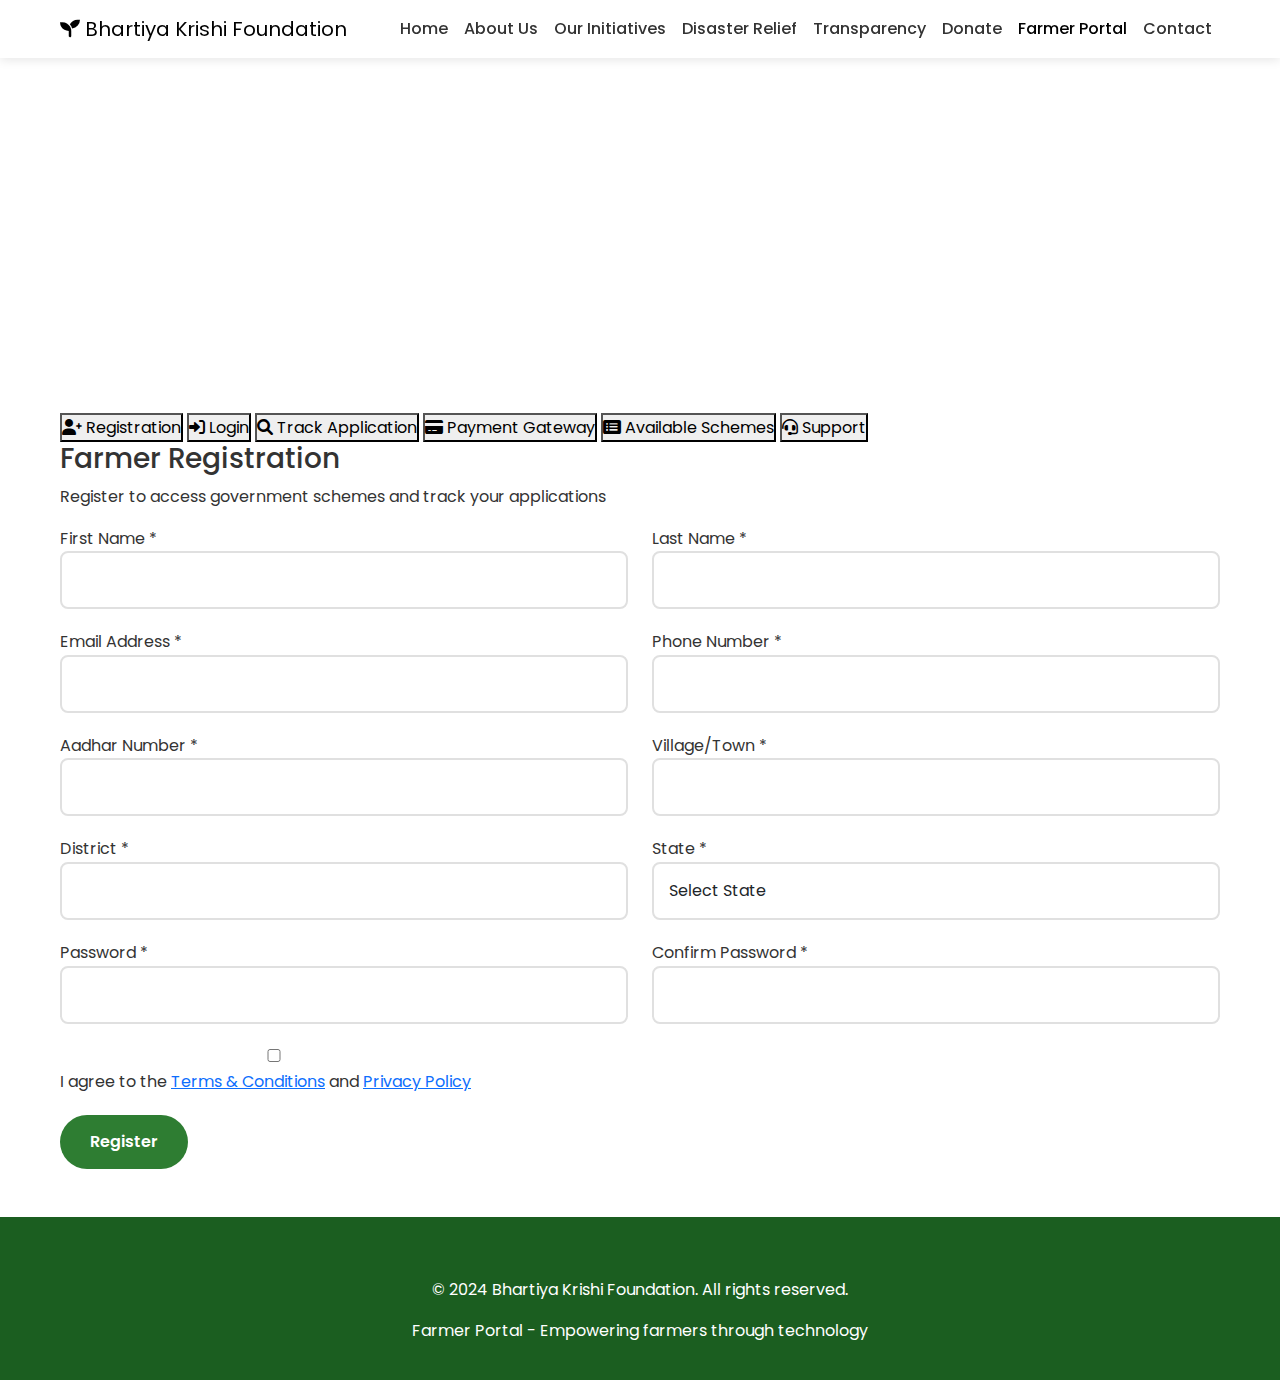
<file: farmer-portal.html>
<!DOCTYPE html>
<html lang="en">
<head>
    <meta charset="UTF-8">
    <meta name="viewport" content="width=device-width, initial-scale=1.0, maximum-scale=1.0, user-scalable=no">
    <title>Farmer Portal - Bhartiya Krishi Foundation</title>
    <meta name="description" content="Access government schemes, track applications, and manage payments through Bhartiya Krishi Foundation's comprehensive farmer portal.">
    
    <!-- Bootstrap CSS -->
    <link href="https://cdn.jsdelivr.net/npm/bootstrap@5.3.0/dist/css/bootstrap.min.css" rel="stylesheet">
    <!-- Custom CSS -->
    <link rel="stylesheet" href="styles.css">
    <!-- Google Fonts -->
    <link href="https://fonts.googleapis.com/css2?family=Poppins:wght@300;400;500;600;700&display=swap" rel="stylesheet">
    <!-- Font Awesome -->
    <link rel="stylesheet" href="https://cdnjs.cloudflare.com/ajax/libs/font-awesome/6.0.0/css/all.min.css">
    <!-- AOS Animation Library -->
    <link href="https://unpkg.com/aos@2.3.1/dist/aos.css" rel="stylesheet">
</head>
<body>
    <!-- Navigation -->
    <nav class="navbar navbar-expand-lg fixed-top" id="navbar">
        <div class="container">
            <a class="navbar-brand" href="index.html">
                <i class="fas fa-seedling"></i>
                <span>Bhartiya Krishi Foundation</span>
            </a>
            
            <button class="navbar-toggler" type="button" data-bs-toggle="collapse" data-bs-target="#navbarNav">
                <span class="navbar-toggler-icon"></span>
            </button>
            
            <div class="collapse navbar-collapse" id="navbarNav">
                <ul class="navbar-nav ms-auto">
                    <li class="nav-item">
                        <a class="nav-link" href="index.html">Home</a>
                    </li>
                    <li class="nav-item">
                        <a class="nav-link" href="index.html#about">About Us</a>
                    </li>
                    <li class="nav-item">
                        <a class="nav-link" href="index.html#initiatives">Our Initiatives</a>
                    </li>
                    <li class="nav-item">
                        <a class="nav-link" href="index.html#disaster-relief">Disaster Relief</a>
                    </li>
                    <li class="nav-item">
                        <a class="nav-link" href="index.html#transparency">Transparency</a>
                    </li>
                    <li class="nav-item">
                        <a class="nav-link" href="index.html#donate">Donate</a>
                    </li>
                    <li class="nav-item">
                        <a class="nav-link active" href="#farmer-portal">Farmer Portal</a>
                    </li>
                    <li class="nav-item">
                        <a class="nav-link" href="index.html#contact">Contact</a>
                    </li>
                </ul>
            </div>
        </div>
    </nav>

    <!-- Farmer Portal Header -->
    <section class="portal-header py-5 mt-5">
        <div class="container">
            <div class="row">
                <div class="col-12 text-center" data-aos="fade-up">
                    <h1 class="display-4 fw-bold text-primary mb-3">Farmer Portal</h1>
                    <p class="lead mb-4">Access government schemes, track applications, and manage payments</p>
                    <div class="portal-stats">
                        <div class="row">
                            <div class="col-md-3">
                                <div class="stat-item">
                                    <h3 class="counter" data-target="150000">0</h3>
                                    <p>Registered Farmers</p>
                                </div>
                            </div>
                            <div class="col-md-3">
                                <div class="stat-item">
                                    <h3 class="counter" data-target="450000000">0</h3>
                                    <p>Benefits Distributed (₹)</p>
                                </div>
                            </div>
                            <div class="col-md-3">
                                <div class="stat-item">
                                    <h3 class="counter" data-target="95">0</h3>
                                    <p>Success Rate (%)</p>
                                </div>
                            </div>
                            <div class="col-md-3">
                                <div class="stat-item">
                                    <h3 class="counter" data-target="24">0</h3>
                                    <p>Hours Support</p>
                                </div>
                            </div>
                        </div>
                    </div>
                </div>
            </div>
        </div>
    </section>

    <!-- Tab Navigation -->
    <section class="tab-section py-5">
        <div class="container">
            <div class="tab-container">
                <div class="tab-navigation">
                    <button class="tab-btn active" data-tab="registration">
                        <i class="fas fa-user-plus"></i>
                        <span>Registration</span>
                    </button>
                    <button class="tab-btn" data-tab="login">
                        <i class="fas fa-sign-in-alt"></i>
                        <span>Login</span>
                    </button>
                    <button class="tab-btn" data-tab="tracking">
                        <i class="fas fa-search"></i>
                        <span>Track Application</span>
                    </button>
                    <button class="tab-btn" data-tab="payment">
                        <i class="fas fa-credit-card"></i>
                        <span>Payment Gateway</span>
                    </button>
                    <button class="tab-btn" data-tab="schemes">
                        <i class="fas fa-list-alt"></i>
                        <span>Available Schemes</span>
                    </button>
                    <button class="tab-btn" data-tab="support">
                        <i class="fas fa-headset"></i>
                        <span>Support</span>
                    </button>
                </div>

                <!-- Tab Content -->
                <div class="tab-content">
                    <!-- Registration Tab -->
                    <div class="tab-pane active" id="registration">
                        <div class="form-container">
                            <h3>Farmer Registration</h3>
                            <p>Register to access government schemes and track your applications</p>
                            
                            <form id="farmerRegistrationForm" class="portal-form">
                                <div class="row">
                                    <div class="col-md-6">
                                        <div class="form-group">
                                            <label for="regFirstName">First Name *</label>
                                            <input type="text" id="regFirstName" name="firstName" class="form-control" required>
                                            <span class="error-message"></span>
                                        </div>
                                    </div>
                                    <div class="col-md-6">
                                        <div class="form-group">
                                            <label for="regLastName">Last Name *</label>
                                            <input type="text" id="regLastName" name="lastName" class="form-control" required>
                                            <span class="error-message"></span>
                                        </div>
                                    </div>
                                </div>
                                
                                <div class="row">
                                    <div class="col-md-6">
                                        <div class="form-group">
                                            <label for="regEmail">Email Address *</label>
                                            <input type="email" id="regEmail" name="email" class="form-control" required>
                                            <span class="error-message"></span>
                                        </div>
                                    </div>
                                    <div class="col-md-6">
                                        <div class="form-group">
                                            <label for="regPhone">Phone Number *</label>
                                            <input type="tel" id="regPhone" name="phone" class="form-control" required>
                                            <span class="error-message"></span>
                                        </div>
                                    </div>
                                </div>
                                
                                <div class="row">
                                    <div class="col-md-6">
                                        <div class="form-group">
                                            <label for="regAadhar">Aadhar Number *</label>
                                            <input type="text" id="regAadhar" name="aadhar" class="form-control" maxlength="12" required>
                                            <span class="error-message"></span>
                                        </div>
                                    </div>
                                    <div class="col-md-6">
                                        <div class="form-group">
                                            <label for="regVillage">Village/Town *</label>
                                            <input type="text" id="regVillage" name="village" class="form-control" required>
                                            <span class="error-message"></span>
                                        </div>
                                    </div>
                                </div>
                                
                                <div class="row">
                                    <div class="col-md-6">
                                        <div class="form-group">
                                            <label for="regDistrict">District *</label>
                                            <input type="text" id="regDistrict" name="district" class="form-control" required>
                                            <span class="error-message"></span>
                                        </div>
                                    </div>
                                    <div class="col-md-6">
                                        <div class="form-group">
                                            <label for="regState">State *</label>
                                            <select id="regState" name="state" class="form-control" required>
                                                <option value="">Select State</option>
                                                <option value="Andhra Pradesh">Andhra Pradesh</option>
                                                <option value="Bihar">Bihar</option>
                                                <option value="Gujarat">Gujarat</option>
                                                <option value="Haryana">Haryana</option>
                                                <option value="Karnataka">Karnataka</option>
                                                <option value="Madhya Pradesh">Madhya Pradesh</option>
                                                <option value="Maharashtra">Maharashtra</option>
                                                <option value="Punjab">Punjab</option>
                                                <option value="Rajasthan">Rajasthan</option>
                                                <option value="Tamil Nadu">Tamil Nadu</option>
                                                <option value="Uttar Pradesh">Uttar Pradesh</option>
                                                <option value="West Bengal">West Bengal</option>
                                            </select>
                                            <span class="error-message"></span>
                                        </div>
                                    </div>
                                </div>
                                
                                <div class="row">
                                    <div class="col-md-6">
                                        <div class="form-group">
                                            <label for="regPassword">Password *</label>
                                            <input type="password" id="regPassword" name="password" class="form-control" required>
                                            <span class="error-message"></span>
                                        </div>
                                    </div>
                                    <div class="col-md-6">
                                        <div class="form-group">
                                            <label for="regConfirmPassword">Confirm Password *</label>
                                            <input type="password" id="regConfirmPassword" name="confirmPassword" class="form-control" required>
                                            <span class="error-message"></span>
                                        </div>
                                    </div>
                                </div>
                                
                                <div class="form-group">
                                    <label class="checkbox-label">
                                        <input type="checkbox" id="regTerms" name="terms" required>
                                        <span class="checkmark"></span>
                                        I agree to the <a href="#" class="link">Terms & Conditions</a> and <a href="#" class="link">Privacy Policy</a>
                                    </label>
                                    <span class="error-message"></span>
                                </div>
                                
                                <button type="submit" class="btn btn-primary btn-full">
                                    <span class="btn-text">Register</span>
                                    <i class="fas fa-spinner fa-spin btn-loader" style="display: none;"></i>
                                </button>
                            </form>
                        </div>
                    </div>

                    <!-- Login Tab -->
                    <div class="tab-pane" id="login">
                        <div class="form-container">
                            <h3>Farmer Login</h3>
                            <p>Access your account to manage applications and track benefits</p>
                            
                            <form id="farmerLoginForm" class="portal-form">
                                <div class="form-group">
                                    <label for="loginEmail">Email Address or Aadhar Number *</label>
                                    <input type="text" id="loginEmail" name="loginId" class="form-control" required>
                                    <span class="error-message"></span>
                                </div>
                                
                                <div class="form-group">
                                    <label for="loginPassword">Password *</label>
                                    <input type="password" id="loginPassword" name="password" class="form-control" required>
                                    <span class="error-message"></span>
                                </div>
                                
                                <div class="form-group">
                                    <label class="checkbox-label">
                                        <input type="checkbox" id="rememberMe" name="rememberMe">
                                        <span class="checkmark"></span>
                                        Remember me
                                    </label>
                                </div>
                                
                                <button type="submit" class="btn btn-primary btn-full">
                                    <span class="btn-text">Login</span>
                                    <i class="fas fa-spinner fa-spin btn-loader" style="display: none;"></i>
                                </button>
                                
                                <div class="form-links">
                                    <a href="#" class="link">Forgot Password?</a>
                                    <a href="#" class="link">Need Help?</a>
                                </div>
                            </form>
                        </div>
                    </div>

                    <!-- Tracking Tab -->
                    <div class="tab-pane" id="tracking">
                        <div class="form-container">
                            <h3>Track Your Application</h3>
                            <p>Check the status of your government scheme applications</p>
                            
                            <form id="trackingForm" class="portal-form">
                                <div class="form-group">
                                    <label for="trackingId">Application ID or Aadhar Number *</label>
                                    <input type="text" id="trackingId" name="trackingId" class="form-control" placeholder="Enter Application ID or Aadhar Number" required>
                                    <span class="error-message"></span>
                                </div>
                                
                                <div class="form-group">
                                    <label for="trackingPhone">Phone Number *</label>
                                    <input type="tel" id="trackingPhone" name="phone" class="form-control" placeholder="Enter registered phone number" required>
                                    <span class="error-message"></span>
                                </div>
                                
                                <button type="submit" class="btn btn-primary btn-full">
                                    <span class="btn-text">Track Application</span>
                                    <i class="fas fa-spinner fa-spin btn-loader" style="display: none;"></i>
                                </button>
                            </form>
                            
                            <!-- Tracking Results -->
                            <div id="trackingResults" class="tracking-results" style="display: none;">
                                <h4>Application Status</h4>
                                <div class="status-timeline">
                                    <div class="status-step completed">
                                        <div class="status-icon">
                                            <i class="fas fa-check"></i>
                                        </div>
                                        <div class="status-content">
                                            <h5>Application Submitted</h5>
                                            <p>Your application has been successfully submitted</p>
                                            <span class="status-date">15 Dec 2024</span>
                                        </div>
                                    </div>
                                    <div class="status-step completed">
                                        <div class="status-icon">
                                            <i class="fas fa-check"></i>
                                        </div>
                                        <div class="status-content">
                                            <h5>Under Review</h5>
                                            <p>Your application is being reviewed by our team</p>
                                            <span class="status-date">18 Dec 2024</span>
                                        </div>
                                    </div>
                                    <div class="status-step active">
                                        <div class="status-icon">
                                            <i class="fas fa-clock"></i>
                                        </div>
                                        <div class="status-content">
                                            <h5>Verification in Progress</h5>
                                            <p>Document verification is currently in progress</p>
                                            <span class="status-date">Current</span>
                                        </div>
                                    </div>
                                    <div class="status-step">
                                        <div class="status-icon">
                                            <i class="fas fa-hourglass-half"></i>
                                        </div>
                                        <div class="status-content">
                                            <h5>Approval Pending</h5>
                                            <p>Awaiting final approval from authorities</p>
                                        </div>
                                    </div>
                                    <div class="status-step">
                                        <div class="status-icon">
                                            <i class="fas fa-money-bill-wave"></i>
                                        </div>
                                        <div class="status-content">
                                            <h5>Payment Processing</h5>
                                            <p>Payment will be processed upon approval</p>
                                        </div>
                                    </div>
                                </div>
                            </div>
                        </div>
                    </div>

                    <!-- Payment Tab -->
                    <div class="tab-pane" id="payment">
                        <div class="form-container">
                            <h3>Payment Gateway</h3>
                            <p>Secure payment processing for scheme applications and fees</p>
                            
                            <form id="paymentForm" class="portal-form">
                                <div class="form-group">
                                    <label for="paymentType">Payment Type *</label>
                                    <select id="paymentType" name="paymentType" class="form-control" required>
                                        <option value="">Select Payment Type</option>
                                        <option value="application_fee">Application Fee</option>
                                        <option value="processing_fee">Processing Fee</option>
                                        <option value="verification_fee">Verification Fee</option>
                                        <option value="donation">Donation</option>
                                    </select>
                                    <span class="error-message"></span>
                                </div>
                                
                                <div class="form-group">
                                    <label for="paymentAmount">Amount (₹) *</label>
                                    <input type="number" id="paymentAmount" name="amount" class="form-control" min="1" step="0.01" required>
                                    <span class="error-message"></span>
                                </div>
                                
                                <div class="form-group">
                                    <label for="paymentName">Cardholder Name *</label>
                                    <input type="text" id="paymentName" name="cardholderName" class="form-control" required>
                                    <span class="error-message"></span>
                                </div>
                                
                                <div class="form-group">
                                    <label for="paymentCard">Card Number *</label>
                                    <input type="text" id="paymentCard" name="cardNumber" class="form-control" maxlength="19" placeholder="1234 5678 9012 3456" required>
                                    <span class="error-message"></span>
                                </div>
                                
                                <div class="row">
                                    <div class="col-md-6">
                                        <div class="form-group">
                                            <label for="paymentExpiry">Expiry Date *</label>
                                            <input type="text" id="paymentExpiry" name="expiry" class="form-control" placeholder="MM/YY" maxlength="5" required>
                                            <span class="error-message"></span>
                                        </div>
                                    </div>
                                    <div class="col-md-6">
                                        <div class="form-group">
                                            <label for="paymentCvv">CVV *</label>
                                            <input type="text" id="paymentCvv" name="cvv" class="form-control" maxlength="4" required>
                                            <span class="error-message"></span>
                                        </div>
                                    </div>
                                </div>
                                
                                <div class="form-group">
                                    <label class="checkbox-label">
                                        <input type="checkbox" id="saveCard" name="saveCard">
                                        <span class="checkmark"></span>
                                        Save card for future payments
                                    </label>
                                </div>
                                
                                <button type="submit" class="btn btn-primary btn-full">
                                    <span class="btn-text">Process Payment</span>
                                    <i class="fas fa-spinner fa-spin btn-loader" style="display: none;"></i>
                                </button>
                            </form>
                            
                            <!-- Payment Security Notice -->
                            <div class="security-notice">
                                <i class="fas fa-shield-alt"></i>
                                <div>
                                    <h5>Secure Payment</h5>
                                    <p>Your payment information is encrypted and secure. We use industry-standard SSL encryption to protect your data.</p>
                                </div>
                            </div>
                        </div>
                    </div>

                    <!-- Schemes Tab -->
                    <div class="tab-pane" id="schemes">
                        <div class="schemes-container">
                            <h3>Available Government Schemes</h3>
                            <p>Browse and apply for government schemes available through our platform</p>
                            
                            <div class="row">
                                <div class="col-md-6 mb-4">
                                    <div class="scheme-card">
                                        <div class="scheme-icon">
                                            <i class="fas fa-hand-holding-usd"></i>
                                        </div>
                                        <h4>PM-KISAN</h4>
                                        <p>Direct income support of ₹6,000 per year to eligible farmer families</p>
                                        <ul>
                                            <li>Annual benefit of ₹6,000</li>
                                            <li>Direct bank transfer</li>
                                            <li>No intermediaries</li>
                                        </ul>
                                        <a href="#registration" class="btn btn-primary">Apply Now</a>
                                    </div>
                                </div>
                                <div class="col-md-6 mb-4">
                                    <div class="scheme-card">
                                        <div class="scheme-icon">
                                            <i class="fas fa-seedling"></i>
                                        </div>
                                        <h4>Free Seed Distribution</h4>
                                        <p>Government-provided seeds delivered directly to farmers</p>
                                        <ul>
                                            <li>Quality assured seeds</li>
                                            <li>Multiple crop varieties</li>
                                            <li>Free of cost</li>
                                        </ul>
                                        <a href="#registration" class="btn btn-primary">Apply Now</a>
                                    </div>
                                </div>
                                <div class="col-md-6 mb-4">
                                    <div class="scheme-card">
                                        <div class="scheme-icon">
                                            <i class="fas fa-tractor"></i>
                                        </div>
                                        <h4>Equipment Support</h4>
                                        <p>Modern farming equipment and tools through government schemes</p>
                                        <ul>
                                            <li>Subsidized equipment</li>
                                            <li>Latest technology</li>
                                            <li>Installment options</li>
                                        </ul>
                                        <a href="#registration" class="btn btn-primary">Apply Now</a>
                                    </div>
                                </div>
                                <div class="col-md-6 mb-4">
                                    <div class="scheme-card">
                                        <div class="scheme-icon">
                                            <i class="fas fa-shield-alt"></i>
                                        </div>
                                        <h4>Crop Insurance</h4>
                                        <p>Comprehensive crop insurance coverage for farmers</p>
                                        <ul>
                                            <li>Natural disaster coverage</li>
                                            <li>Pest damage protection</li>
                                            <li>Affordable premiums</li>
                                        </ul>
                                        <a href="#registration" class="btn btn-primary">Apply Now</a>
                                    </div>
                                </div>
                            </div>
                        </div>
                    </div>

                    <!-- Support Tab -->
                    <div class="tab-pane" id="support">
                        <div class="support-container">
                            <h3>Farmer Support</h3>
                            <p>Get help and support for all your queries and issues</p>
                            
                            <div class="row">
                                <div class="col-md-6 mb-4">
                                    <div class="support-card">
                                        <div class="support-icon">
                                            <i class="fas fa-phone"></i>
                                        </div>
                                        <h4>24/7 Helpline</h4>
                                        <p>Call our dedicated helpline for immediate assistance</p>
                                        <a href="tel:+919876543210" class="btn btn-primary">Call Now</a>
                                    </div>
                                </div>
                                <div class="col-md-6 mb-4">
                                    <div class="support-card">
                                        <div class="support-icon">
                                            <i class="fas fa-comments"></i>
                                        </div>
                                        <h4>Live Chat</h4>
                                        <p>Chat with our support team for real-time assistance</p>
                                        <button class="btn btn-primary" onclick="startLiveChat()">Start Chat</button>
                                    </div>
                                </div>
                                <div class="col-md-6 mb-4">
                                    <div class="support-card">
                                        <div class="support-icon">
                                            <i class="fas fa-envelope"></i>
                                        </div>
                                        <h4>Email Support</h4>
                                        <p>Send us an email for detailed assistance</p>
                                        <a href="mailto:support@bhartiyakrishifoundation.org" class="btn btn-primary">Send Email</a>
                                    </div>
                                </div>
                                <div class="col-md-6 mb-4">
                                    <div class="support-card">
                                        <div class="support-icon">
                                            <i class="fas fa-question-circle"></i>
                                        </div>
                                        <h4>FAQs</h4>
                                        <p>Find answers to commonly asked questions</p>
                                        <button class="btn btn-primary" onclick="showFAQs()">View FAQs</button>
                                    </div>
                                </div>
                            </div>
                        </div>
                    </div>
                </div>
            </div>
        </div>
    </section>

    <!-- Footer -->
    <footer class="footer">
        <div class="container">
            <div class="row">
                <div class="col-12 text-center">
                    <p>&copy; 2024 Bhartiya Krishi Foundation. All rights reserved.</p>
                    <p>Farmer Portal - Empowering farmers through technology</p>
                </div>
            </div>
        </div>
    </footer>

    <!-- Notification Container -->
    <div id="notificationContainer" class="notification-container"></div>

    <!-- Bootstrap JS -->
    <script src="https://cdn.jsdelivr.net/npm/bootstrap@5.3.0/dist/js/bootstrap.bundle.min.js"></script>
    <!-- AOS Animation JS -->
    <script src="https://unpkg.com/aos@2.3.1/dist/aos.js"></script>
    <!-- Custom JS -->
    <script src="script.js"></script>
</body>
</html>
</file>
<file: styles.css>
/* Reset and Base Styles */
* {
    margin: 0;
    padding: 0;
    box-sizing: border-box;
}

body {
    font-family: 'Poppins', sans-serif;
    line-height: 1.6;
    color: #333;
    overflow-x: hidden;
}

.container {
    max-width: 1200px;
    margin: 0 auto;
    padding: 0 20px;
}

/* Navigation */
.navbar {
    position: fixed;
    top: 0;
    width: 100%;
    background: rgba(255, 255, 255, 0.95);
    backdrop-filter: blur(10px);
    z-index: 1000;
    transition: all 0.3s ease;
    box-shadow: 0 2px 10px rgba(0, 0, 0, 0.1);
}

.nav-container {
    max-width: 1200px;
    margin: 0 auto;
    padding: 0 20px;
    display: flex;
    justify-content: space-between;
    align-items: center;
    height: 70px;
}

.nav-logo {
    display: flex;
    align-items: center;
    font-size: 1.5rem;
    font-weight: 700;
    color: #2e7d32;
}

.nav-logo i {
    margin-right: 10px;
    font-size: 2rem;
}

.nav-menu {
    display: flex;
    list-style: none;
    gap: 30px;
}

.nav-link {
    text-decoration: none;
    color: #333;
    font-weight: 500;
    transition: color 0.3s ease;
    position: relative;
}

.nav-link:hover {
    color: #2e7d32;
}

.nav-link::after {
    content: '';
    position: absolute;
    width: 0;
    height: 2px;
    bottom: -5px;
    left: 0;
    background-color: #2e7d32;
    transition: width 0.3s ease;
}

.nav-link:hover::after {
    width: 100%;
}

.donate-btn {
    background: #2e7d32;
    color: white !important;
    padding: 10px 20px;
    border-radius: 25px;
    transition: all 0.3s ease;
}

.donate-btn:hover {
    background: #1b5e20;
    transform: translateY(-2px);
}

.hamburger {
    display: none;
    flex-direction: column;
    cursor: pointer;
}

.bar {
    width: 25px;
    height: 3px;
    background-color: #333;
    margin: 3px 0;
    transition: 0.3s;
}

/* Hero Section */
.hero {
    background: linear-gradient(135deg, #4caf50 0%, #2e7d32 100%);
    color: white;
    padding: 120px 0 80px;
    text-align: center;
    position: relative;
    overflow: hidden;
}

.hero::before {
    content: '';
    position: absolute;
    top: 0;
    left: 0;
    right: 0;
    bottom: 0;
    background: url('data:image/svg+xml,<svg xmlns="http://www.w3.org/2000/svg" viewBox="0 0 100 100"><defs><pattern id="grain" width="100" height="100" patternUnits="userSpaceOnUse"><circle cx="50" cy="50" r="1" fill="white" opacity="0.1"/></pattern></defs><rect width="100" height="100" fill="url(%23grain)"/></svg>');
    opacity: 0.3;
}

.hero-content {
    position: relative;
    z-index: 2;
    max-width: 800px;
    margin: 0 auto;
}

.hero-title {
    font-size: 3.5rem;
    font-weight: 700;
    margin-bottom: 20px;
    line-height: 1.2;
}

.highlight {
    color: #ffeb3b;
    text-shadow: 2px 2px 4px rgba(0, 0, 0, 0.3);
}

.hero-subtitle {
    font-size: 1.2rem;
    margin-bottom: 40px;
    opacity: 0.9;
}

.hero-buttons {
    display: flex;
    gap: 20px;
    justify-content: center;
    flex-wrap: wrap;
}

.hero-stats {
    display: flex;
    justify-content: center;
    gap: 60px;
    margin-top: 60px;
    flex-wrap: wrap;
}

.stat-item {
    display: flex;
    align-items: center;
    gap: 15px;
    background: rgba(255, 255, 255, 0.1);
    padding: 20px;
    border-radius: 15px;
    backdrop-filter: blur(10px);
}

.stat-item i {
    font-size: 2.5rem;
    color: #ffeb3b;
}

.stat-content h3 {
    font-size: 2rem;
    font-weight: 700;
    margin-bottom: 5px;
}

.stat-content p {
    font-size: 0.9rem;
    opacity: 0.8;
}

/* Buttons */
.btn {
    display: inline-block;
    padding: 15px 30px;
    text-decoration: none;
    border-radius: 30px;
    font-weight: 600;
    transition: all 0.3s ease;
    border: none;
    cursor: pointer;
    font-size: 1rem;
}

.btn-primary {
    background: #2e7d32;
    color: white;
}

.btn-primary:hover {
    background: #1b5e20;
    transform: translateY(-2px);
    box-shadow: 0 5px 15px rgba(46, 125, 50, 0.4);
}

.btn-secondary {
    background: transparent;
    color: white;
    border: 2px solid white;
}

.btn-secondary:hover {
    background: white;
    color: #2e7d32;
    transform: translateY(-2px);
}

/* Section Headers */
.section-header {
    text-align: center;
    margin-bottom: 60px;
}

.section-header h2 {
    font-size: 2.5rem;
    color: #2e7d32;
    margin-bottom: 15px;
    font-weight: 700;
}

.section-header p {
    font-size: 1.1rem;
    color: #666;
    max-width: 600px;
    margin: 0 auto;
}

/* About Section */
.about {
    padding: 80px 0;
    background: #f9f9f9;
}

.about-content {
    display: grid;
    grid-template-columns: 1fr 1fr;
    gap: 60px;
    align-items: center;
}

.about-text h3 {
    font-size: 1.8rem;
    color: #2e7d32;
    margin-bottom: 20px;
}

.about-text p {
    margin-bottom: 20px;
    color: #555;
    line-height: 1.8;
}

.about-text ul {
    list-style: none;
}

.about-text li {
    margin-bottom: 15px;
    display: flex;
    align-items: center;
    gap: 10px;
}

.about-text li i {
    color: #2e7d32;
    font-size: 1.2rem;
}

.about-image img {
    width: 100%;
    border-radius: 15px;
    box-shadow: 0 10px 30px rgba(0, 0, 0, 0.1);
}

/* Schemes Section */
.schemes {
    padding: 80px 0;
    background: white;
}

.schemes-grid {
    display: grid;
    grid-template-columns: repeat(auto-fit, minmax(300px, 1fr));
    gap: 30px;
}

.scheme-card {
    background: white;
    padding: 30px;
    border-radius: 15px;
    box-shadow: 0 5px 20px rgba(0, 0, 0, 0.1);
    transition: all 0.3s ease;
    border: 1px solid #e0e0e0;
}

.scheme-card:hover {
    transform: translateY(-5px);
    box-shadow: 0 15px 40px rgba(0, 0, 0, 0.15);
}

.scheme-icon {
    width: 60px;
    height: 60px;
    background: linear-gradient(135deg, #4caf50, #2e7d32);
    border-radius: 50%;
    display: flex;
    align-items: center;
    justify-content: center;
    margin-bottom: 20px;
}

.scheme-icon i {
    font-size: 1.5rem;
    color: white;
}

.scheme-card h3 {
    font-size: 1.3rem;
    color: #2e7d32;
    margin-bottom: 15px;
}

.scheme-card p {
    color: #666;
    margin-bottom: 20px;
    line-height: 1.6;
}

.scheme-status {
    display: inline-block;
    padding: 5px 15px;
    border-radius: 20px;
    font-size: 0.9rem;
    font-weight: 600;
    margin-bottom: 15px;
}

.scheme-status.active {
    background: #e8f5e8;
    color: #2e7d32;
}

.scheme-status.upcoming {
    background: #fff3e0;
    color: #f57c00;
}

.scheme-link {
    color: #2e7d32;
    text-decoration: none;
    font-weight: 600;
    transition: color 0.3s ease;
}

.scheme-link:hover {
    color: #1b5e20;
}

/* Equipment Section */
.equipment {
    padding: 80px 0;
    background: #f9f9f9;
}

.equipment-content {
    display: grid;
    grid-template-columns: 1fr 1fr;
    gap: 60px;
    align-items: center;
}

.equipment-search h3 {
    font-size: 1.8rem;
    color: #2e7d32;
    margin-bottom: 20px;
}

.search-box {
    display: flex;
    margin-bottom: 15px;
}

.search-box input {
    flex: 1;
    padding: 15px;
    border: 2px solid #e0e0e0;
    border-radius: 25px 0 0 25px;
    font-size: 1rem;
    outline: none;
    transition: border-color 0.3s ease;
}

.search-box input:focus {
    border-color: #2e7d32;
}

.search-btn {
    background: #2e7d32;
    color: white;
    border: none;
    padding: 15px 20px;
    border-radius: 0 25px 25px 0;
    cursor: pointer;
    transition: background 0.3s ease;
}

.search-btn:hover {
    background: #1b5e20;
}

.search-info {
    color: #666;
    font-size: 0.9rem;
}

.equipment-stats {
    display: grid;
    grid-template-columns: repeat(3, 1fr);
    gap: 20px;
}

.equipment-stat {
    text-align: center;
    padding: 20px;
    background: white;
    border-radius: 10px;
    box-shadow: 0 3px 10px rgba(0, 0, 0, 0.1);
}

.equipment-stat h4 {
    color: #2e7d32;
    margin-bottom: 10px;
}

.equipment-stat .stat-number {
    font-size: 1.5rem;
    font-weight: 700;
    color: #333;
    margin-bottom: 5px;
}

.equipment-stat .stat-label {
    color: #666;
    font-size: 0.9rem;
}

/* Transparency Section */
.transparency {
    padding: 80px 0;
    background: white;
}

.transparency-content {
    display: grid;
    grid-template-columns: repeat(auto-fit, minmax(250px, 1fr));
    gap: 30px;
}

.transparency-item {
    text-align: center;
    padding: 30px 20px;
    background: #f9f9f9;
    border-radius: 15px;
    transition: all 0.3s ease;
}

.transparency-item:hover {
    transform: translateY(-5px);
    box-shadow: 0 10px 30px rgba(0, 0, 0, 0.1);
}

.transparency-icon {
    width: 80px;
    height: 80px;
    background: linear-gradient(135deg, #4caf50, #2e7d32);
    border-radius: 50%;
    display: flex;
    align-items: center;
    justify-content: center;
    margin: 0 auto 20px;
}

.transparency-icon i {
    font-size: 2rem;
    color: white;
}

.transparency-item h3 {
    font-size: 1.3rem;
    color: #2e7d32;
    margin-bottom: 15px;
}

.transparency-item p {
    color: #666;
    line-height: 1.6;
}

/* Contact Section */
.contact {
    padding: 80px 0;
    background: #f9f9f9;
}

.contact-content {
    display: grid;
    grid-template-columns: 1fr 1fr;
    gap: 60px;
}

.contact-info {
    display: flex;
    flex-direction: column;
    gap: 30px;
}

.contact-item {
    display: flex;
    align-items: center;
    gap: 20px;
    padding: 20px;
    background: white;
    border-radius: 10px;
    box-shadow: 0 3px 10px rgba(0, 0, 0, 0.1);
}

.contact-item i {
    font-size: 1.5rem;
    color: #2e7d32;
    width: 40px;
    text-align: center;
}

.contact-item h3 {
    color: #2e7d32;
    margin-bottom: 5px;
}

.contact-item p {
    color: #666;
}

.contact-form {
    background: white;
    padding: 40px;
    border-radius: 15px;
    box-shadow: 0 5px 20px rgba(0, 0, 0, 0.1);
}

.form-group {
    margin-bottom: 20px;
}

.form-group input,
.form-group select,
.form-group textarea {
    width: 100%;
    padding: 15px;
    border: 2px solid #e0e0e0;
    border-radius: 8px;
    font-size: 1rem;
    transition: border-color 0.3s ease;
    font-family: inherit;
}

.form-group input:focus,
.form-group select:focus,
.form-group textarea:focus {
    outline: none;
    border-color: #2e7d32;
}

.form-group textarea {
    resize: vertical;
    min-height: 120px;
}

/* Donate Section */
.donate {
    padding: 60px 0;
    background: linear-gradient(135deg, #4caf50 0%, #2e7d32 100%);
    color: white;
    text-align: center;
}

.donate-content h2 {
    font-size: 2.5rem;
    margin-bottom: 20px;
}

.donate-content p {
    font-size: 1.1rem;
    margin-bottom: 30px;
    opacity: 0.9;
}

/* Modal */
.modal {
    display: none;
    position: fixed;
    z-index: 2000;
    left: 0;
    top: 0;
    width: 100%;
    height: 100%;
    background-color: rgba(0, 0, 0, 0.5);
    backdrop-filter: blur(5px);
}

.modal-content {
    background-color: white;
    margin: 5% auto;
    padding: 40px;
    border-radius: 15px;
    width: 90%;
    max-width: 500px;
    position: relative;
    animation: modalSlideIn 0.3s ease;
}

@keyframes modalSlideIn {
    from {
        opacity: 0;
        transform: translateY(-50px);
    }
    to {
        opacity: 1;
        transform: translateY(0);
    }
}

.close {
    position: absolute;
    right: 20px;
    top: 20px;
    font-size: 2rem;
    cursor: pointer;
    color: #666;
    transition: color 0.3s ease;
}

.close:hover {
    color: #333;
}

.modal-content h2 {
    color: #2e7d32;
    margin-bottom: 15px;
    text-align: center;
}

.modal-content p {
    color: #666;
    margin-bottom: 30px;
    text-align: center;
}

.donation-options {
    display: grid;
    grid-template-columns: repeat(2, 1fr);
    gap: 15px;
    margin-bottom: 20px;
}

.donation-amount {
    padding: 15px;
    border: 2px solid #e0e0e0;
    background: white;
    border-radius: 8px;
    cursor: pointer;
    transition: all 0.3s ease;
    font-size: 1rem;
    font-weight: 600;
}

.donation-amount:hover,
.donation-amount.active {
    border-color: #2e7d32;
    background: #e8f5e8;
    color: #2e7d32;
}

.donation-amount.custom {
    grid-column: span 2;
}

.custom-amount input {
    width: 100%;
    padding: 15px;
    border: 2px solid #e0e0e0;
    border-radius: 8px;
    font-size: 1rem;
    margin-bottom: 20px;
}

.donate-now {
    width: 100%;
    padding: 15px;
    font-size: 1.1rem;
}

/* Footer */
.footer {
    background: #1b5e20;
    color: white;
    padding: 60px 0 20px;
}

.footer-content {
    display: grid;
    grid-template-columns: repeat(auto-fit, minmax(250px, 1fr));
    gap: 40px;
    margin-bottom: 40px;
}

.footer-section h3,
.footer-section h4 {
    margin-bottom: 20px;
    color: #ffeb3b;
}

.footer-section p {
    margin-bottom: 15px;
    opacity: 0.9;
    line-height: 1.6;
}

.footer-section ul {
    list-style: none;
}

.footer-section ul li {
    margin-bottom: 10px;
}

.footer-section ul li a {
    color: white;
    text-decoration: none;
    opacity: 0.9;
    transition: opacity 0.3s ease;
}

.footer-section ul li a:hover {
    opacity: 1;
    color: #ffeb3b;
}

.social-links {
    display: flex;
    gap: 15px;
    margin-top: 20px;
}

.social-links a {
    width: 40px;
    height: 40px;
    background: rgba(255, 255, 255, 0.1);
    border-radius: 50%;
    display: flex;
    align-items: center;
    justify-content: center;
    color: white;
    text-decoration: none;
    transition: all 0.3s ease;
}

.social-links a:hover {
    background: #ffeb3b;
    color: #1b5e20;
    transform: translateY(-2px);
}

.footer-bottom {
    border-top: 1px solid rgba(255, 255, 255, 0.1);
    padding-top: 20px;
    text-align: center;
    opacity: 0.8;
}

/* Responsive Design */
@media (max-width: 768px) {
    .hamburger {
        display: flex;
    }

    .nav-menu {
        position: fixed;
        left: -100%;
        top: 70px;
        flex-direction: column;
        background-color: white;
        width: 100%;
        text-align: center;
        transition: 0.3s;
        box-shadow: 0 10px 27px rgba(0, 0, 0, 0.05);
        padding: 20px 0;
    }

    .nav-menu.active {
        left: 0;
    }

    .hero-title {
        font-size: 2.5rem;
    }

    .hero-stats {
        flex-direction: column;
        gap: 20px;
    }

    .about-content,
    .equipment-content,
    .contact-content {
        grid-template-columns: 1fr;
        gap: 40px;
    }

    .equipment-stats {
        grid-template-columns: 1fr;
    }

    .transparency-content {
        grid-template-columns: 1fr;
    }

    .schemes-grid {
        grid-template-columns: 1fr;
    }

    .donation-options {
        grid-template-columns: 1fr;
    }

    .donation-amount.custom {
        grid-column: span 1;
    }

    .hero-buttons {
        flex-direction: column;
        align-items: center;
    }

    .btn {
        width: 100%;
        max-width: 300px;
        text-align: center;
    }
}

@media (max-width: 480px) {
    .container {
        padding: 0 15px;
    }

    .hero-title {
        font-size: 2rem;
    }

    .section-header h2 {
        font-size: 2rem;
    }

    .scheme-card,
    .contact-form {
        padding: 20px;
    }

    .modal-content {
        margin: 10% auto;
        padding: 20px;
    }
}

/* Animation Classes */
.fade-in {
    opacity: 0;
    transform: translateY(30px);
    transition: all 0.6s ease;
}

.fade-in.visible {
    opacity: 1;
    transform: translateY(0);
}

/* Scroll Animations */
.scroll-animate {
    opacity: 0;
    transform: translateY(50px);
    transition: all 0.8s ease;
}

.scroll-animate.animate {
    opacity: 1;
    transform: translateY(0);
}
</file>
